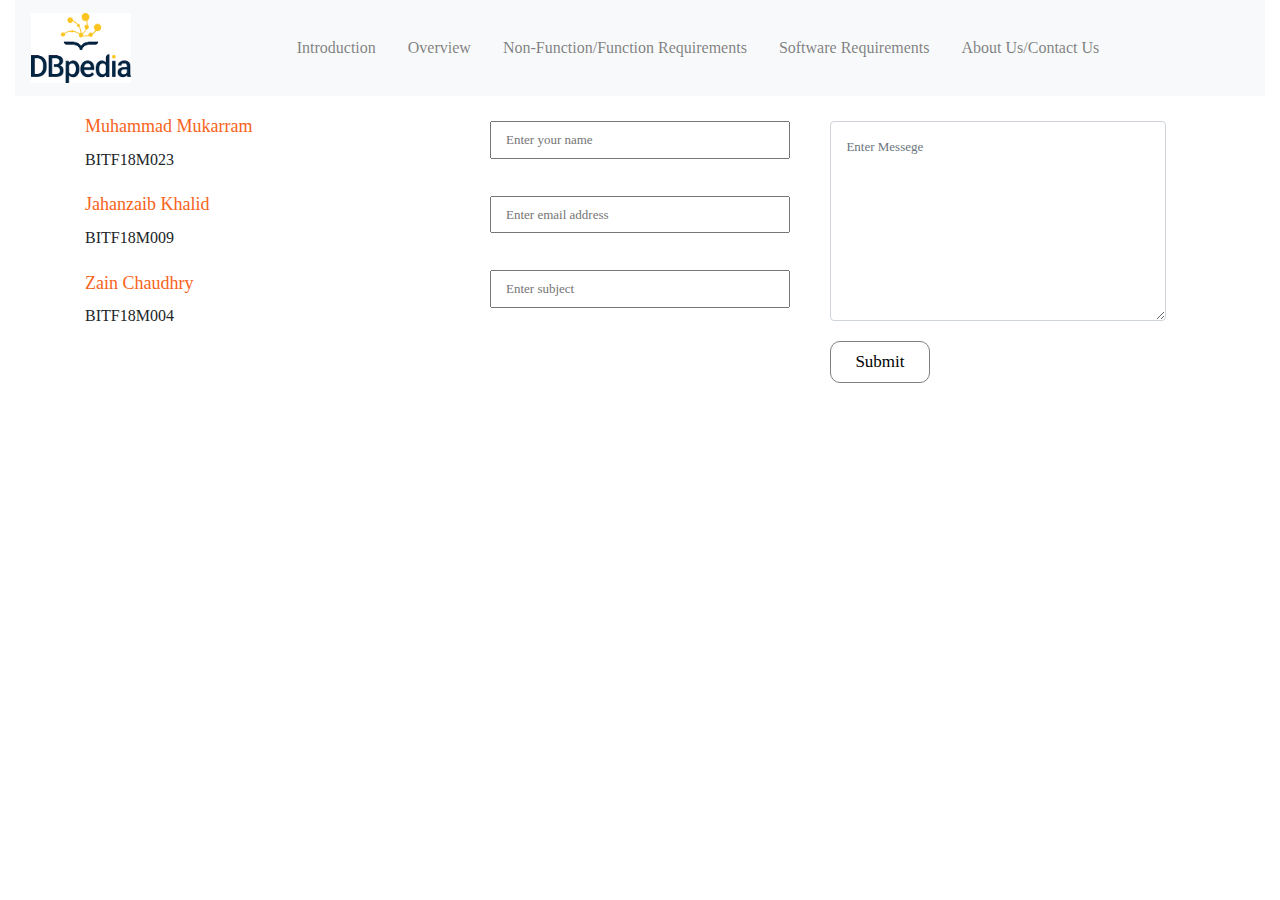
<file: about.html>
<!DOCTYPE html>
<html lang="en">
<head>
    <meta charset="UTF-8">
    <title>Title</title>
    <link rel="stylesheet" href="bootstrap.min.css">
    <script src="bootstrap.min.js"></script>
    <link rel="stylesheet" href="about.css">
    <style>

    </style>
</head>
<body>
<div class="container-fluid">
    <!-- NAVIGATION -->
    <nav class="navbar navbar-expand-lg navbar-light bg-light">
        <div class="d-flex flex-grow-1">
        <span class="w-100 d-lg-none d-block">
            <!-- hidden spacer to center brand on mobile --></span>
            <a class="navbar-brand d-none d-lg-inline-block" href="introduction.html"><img src="images/download.png"
                                                                                           style="height: 70px; width: 100px;"
                                                                                           alt="logo"> </a>
            <a class="navbar-brand-two mx-auto d-lg-none d-inline-block" href="#">
                <img src="images/download.png" style="height: 70px; width: 100px;" alt="logo">
            </a>
            <div class="w-100 text-right">
                <button class="navbar-toggler" type="button" data-toggle="collapse" data-target="#myNavbar">
                    <span class="navbar-toggler-icon"></span>
                </button>
            </div>
        </div>
        <div class="collapse navbar-collapse flex-grow-1 text-right" id="myNavbar">
            <ul class="navbar-nav ms-auto flex-nowrap">
                <li class="nav-item">
                    <a href="introduction.html" class="nav-link m-2 menu-item nav-active">Introduction</a>
                </li>
                <li class="nav-item">
                    <a href="overview.html" class="nav-link m-2 menu-item">Overview</a>
                </li>
                <li class="nav-item">
                    <a href="requirements.html" class="nav-link m-2 menu-item">Non-Function/Function Requirements</a>
                </li>
                <li class="nav-item">
                    <a href="software.html" class="nav-link m-2 menu-item">Software Requirements</a>
                </li>
                <li class="nav-item">
                    <a href="about.html" class="nav-link m-2 menu-item">About Us/Contact Us</a>
                </li>
            </ul>
        </div>
    </nav>
    <!-- END OF NAVIGATION -->
    <div class="container">

        <div class="row">
            <div class="col-4">
        <div class="contact-me">

            <div class="contact1">

                <div class="single-contact-address">
                    <div class="icon">
                        <span class="lnr lnr-home"></span>
                    </div>
                    <div class="contact-details">
                        <h5>Muhammad Mukarram</h5>
                        <p>
                            BITF18M023
                        </p>
                    </div>
                </div>
                <div class="single-contact-address">
                    <div class="icon">
                        <span class="lnr lnr-home"></span>
                    </div>
                    <div class="contact-details">
                        <h5>Jahanzaib Khalid</h5>
                        <p>
                            BITF18M009
                        </p>
                    </div>
                </div>
                <div class="single-contact-address d-flex flex-row">
                    <div class="icon">
                        <span class="lnr lnr-phone-handset"></span>
                    </div>
                    <div class="contact-details">
                        <h5>Zain Chaudhry</h5>
                        <p>BITF18M004</p>
                    </div>
                </div>

            </div>
        </div>
            </div>
            <div class="col-8">
        <form action="" method="POST">

            <div class="contact2">

                <input name="name" placeholder="Enter your name" onfocus="this.placeholder = ''" onblur="this.placeholder = 'Enter your name'" required="" type="text">
                <input name="email" placeholder="Enter email address" pattern="[A-Za-z0-9._%+-]+@[A-Za-z0-9.-]+\.[A-Za-z]{1,63}$" onfocus="this.placeholder = ''" onblur="this.placeholder = 'Enter email address'" required="" type="email">
                <input name="subject" placeholder="Enter subject" onfocus="this.placeholder = ''" onblur="this.placeholder = 'Enter subject'" required="" type="text">

            </div>
            <div class="contact3">

                <textarea class="common-textarea form-control" name="message" placeholder="Enter Messege" onfocus="this.placeholder = ''" onblur="this.placeholder = 'Enter Messege'" required=""></textarea>

            </div>

            <button>Submit</button>

        </form>
            </div>

        </div>

    </div>

</div>
</body>
</html>
</file>
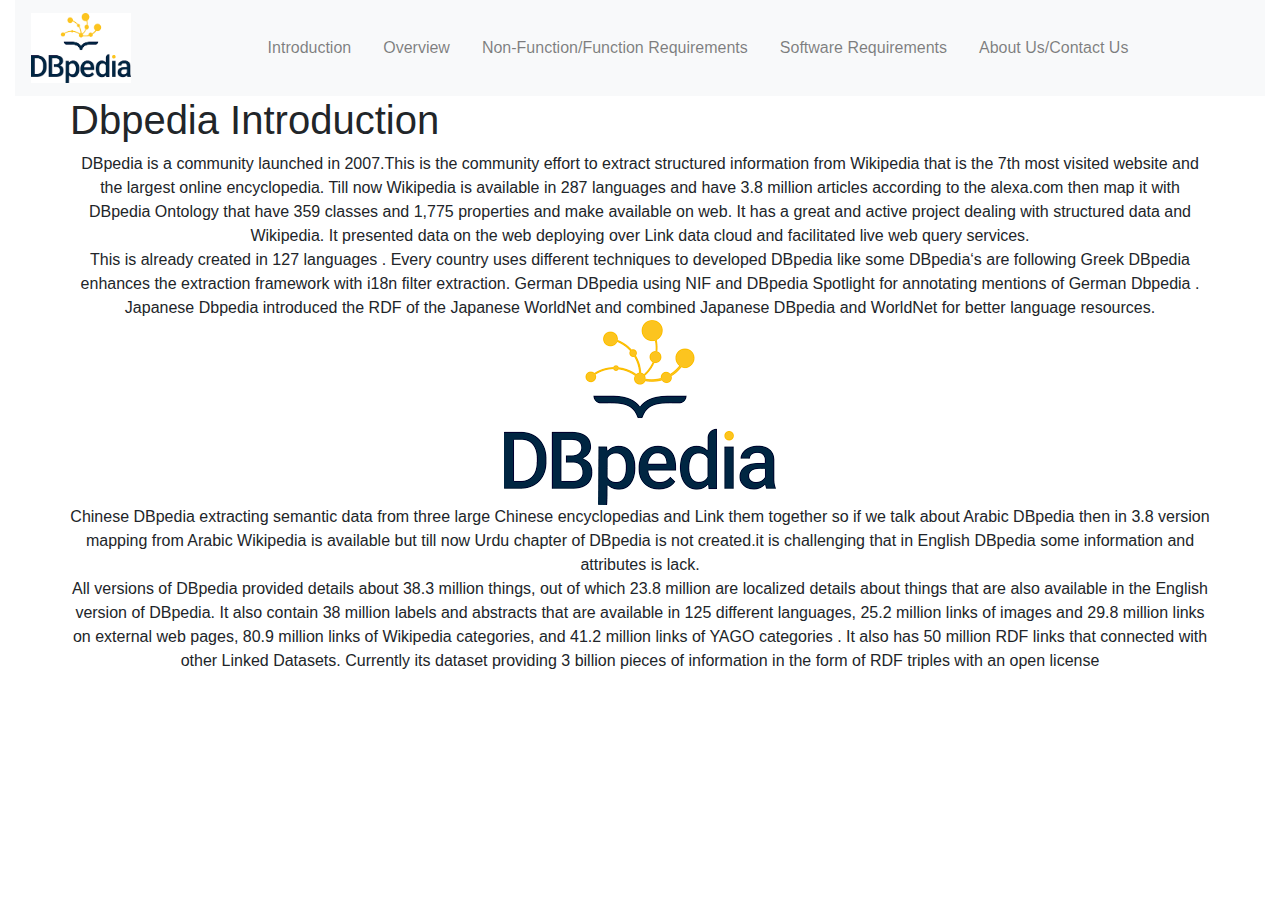
<file: introduction.html>
<!DOCTYPE html>
<html lang="en">
<head>
    <meta charset="UTF-8">
    <title>Title</title>
    <link rel="stylesheet" href="bootstrap.min.css">
    <script src="bootstrap.min.js"></script>
    <style>

    </style>
</head>
<body>
<div class="container-fluid">
    <!-- NAVIGATION -->
    <nav class="navbar navbar-expand-lg navbar-light bg-light">
        <div class="d-flex flex-grow-1">
        <span class="w-100 d-lg-none d-block">
            <!-- hidden spacer to center brand on mobile --></span>
            <a class="navbar-brand d-none d-lg-inline-block" href="introduction.html"><img src="images/download.png"
                                                                                           style="height: 70px; width: 100px;"
                                                                                           alt="logo"> </a>
            <a class="navbar-brand-two mx-auto d-lg-none d-inline-block" href="#">
                <img src="images/download.png" style="height: 70px; width: 100px;" alt="logo">
            </a>
            <div class="w-100 text-right">
                <button class="navbar-toggler" type="button" data-toggle="collapse" data-target="#myNavbar">
                    <span class="navbar-toggler-icon"></span>
                </button>
            </div>
        </div>
        <div class="collapse navbar-collapse flex-grow-1 text-right" id="myNavbar">
            <ul class="navbar-nav ms-auto flex-nowrap">
                <li class="nav-item">
                    <a href="introduction.html" class="nav-link m-2 menu-item nav-active">Introduction</a>
                </li>
                <li class="nav-item">
                    <a href="overview.html" class="nav-link m-2 menu-item">Overview</a>
                </li>
                <li class="nav-item">
                    <a href="requirements.html" class="nav-link m-2 menu-item">Non-Function/Function Requirements</a>
                </li>
                <li class="nav-item">
                    <a href="software.html" class="nav-link m-2 menu-item">Software Requirements</a>
                </li>
                <li class="nav-item">
                    <a href="about.html" class="nav-link m-2 menu-item">About Us/Contact Us</a>
                </li>
            </ul>
        </div>
    </nav>
    <!-- END OF NAVIGATION -->
    <div class="container">



        <div class="row text-center">
            <h1>Dbpedia Introduction</h1>
            <p>
                DBpedia is a community launched in 2007.This is the community effort to extract
                structured information from Wikipedia that is the 7th most visited website and the largest online
                encyclopedia. Till now Wikipedia is available in 287 languages and have 3.8 million articles
                according to the alexa.com then map it with DBpedia Ontology that have 359 classes and
                1,775 properties and make available on web. It has a great and active project dealing with
                structured data and Wikipedia. It presented data on the web deploying over Link data cloud and
                facilitated live web query services.
                <br>
                This is already created in 127 languages . Every country
                uses different techniques to developed DBpedia like some DBpedia‘s are following Greek
                DBpedia enhances the extraction framework with i18n filter extraction. German DBpedia
                using NIF and DBpedia Spotlight for annotating mentions of German Dbpedia . Japanese
                Dbpedia introduced the RDF of the Japanese WorldNet and combined Japanese DBpedia and
                WorldNet for better language resources.
                <br>
                <img src="images/download.png">
                <br>
                Chinese DBpedia extracting semantic data from three
                large Chinese encyclopedias and Link them together so if we talk about Arabic DBpedia
                then in 3.8 version mapping from Arabic Wikipedia is available but till now Urdu chapter of
                DBpedia is not created.it is challenging that in English DBpedia some information and attributes
                is lack.
                <br>
                All versions of DBpedia provided details about 38.3 million things, out of which 23.8
                million are localized details about things that are also available in the English version of
                DBpedia. It also contain 38 million labels and abstracts that are available in 125 different
                languages, 25.2 million links of images and 29.8 million links on external web pages, 80.9
                million links of Wikipedia categories, and 41.2 million links of YAGO categories . It also has
                50 million RDF links that connected with other Linked Datasets. Currently its dataset providing
                3 billion pieces of information in the form of RDF triples with an open license
            </p>

    </div>
</div>
</body>
</html>
</file>
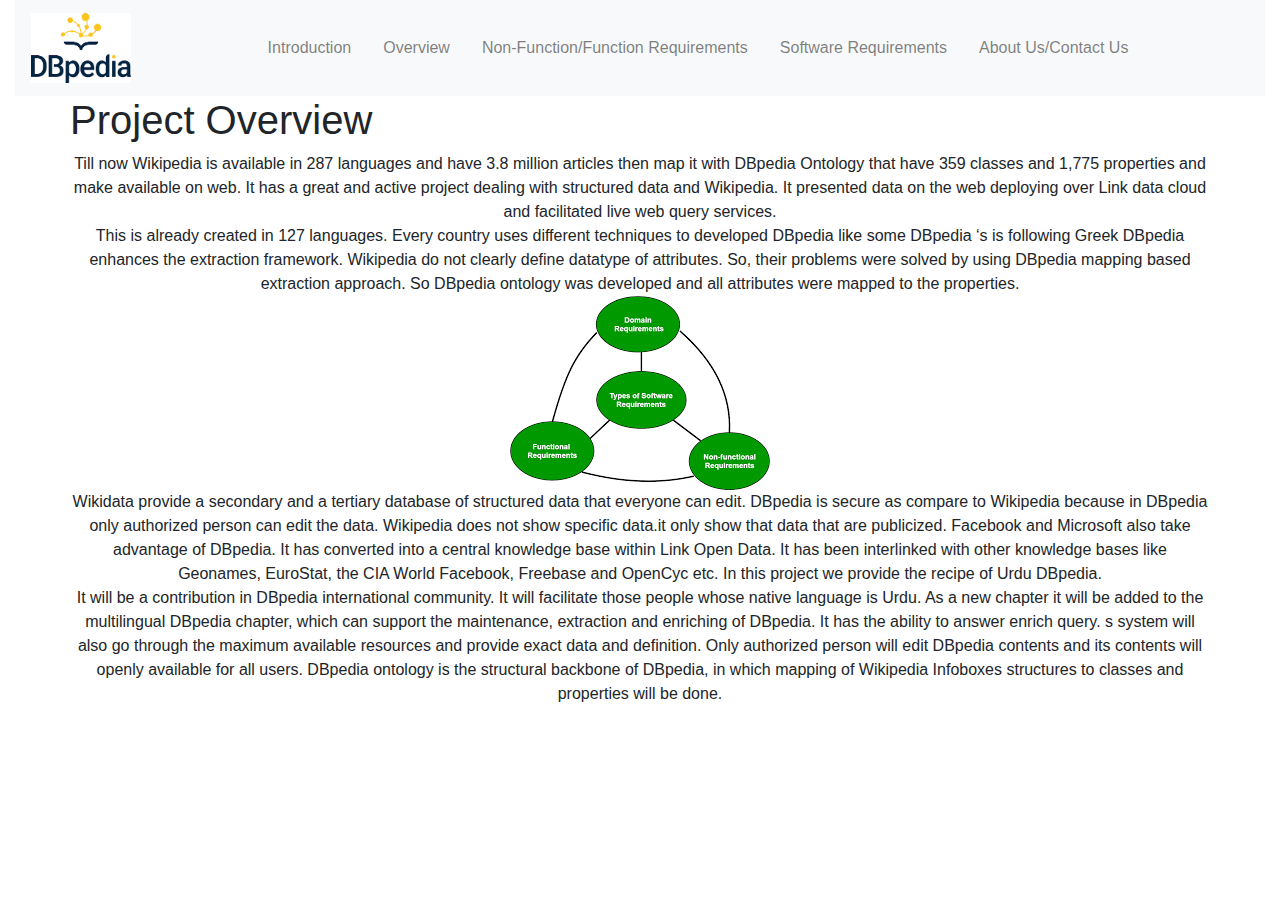
<file: overview.html>
<!DOCTYPE html>
<html lang="en">
<head>
    <meta charset="UTF-8">
    <title>Title</title>
    <link rel="stylesheet" href="bootstrap.min.css">
    <script src="bootstrap.min.js"></script>
    <style>

    </style>
</head>
<body>
<div class="container-fluid">
    <!-- NAVIGATION -->
    <nav class="navbar navbar-expand-lg navbar-light bg-light">
        <div class="d-flex flex-grow-1">
        <span class="w-100 d-lg-none d-block">
            <!-- hidden spacer to center brand on mobile --></span>
            <a class="navbar-brand d-none d-lg-inline-block" href="introduction.html"><img src="images/download.png"
                                                                                           style="height: 70px; width: 100px;"
                                                                                           alt="logo"> </a>
            <a class="navbar-brand-two mx-auto d-lg-none d-inline-block" href="#">
                <img src="images/download.png" style="height: 70px; width: 100px;" alt="logo">
            </a>
            <div class="w-100 text-right">
                <button class="navbar-toggler" type="button" data-toggle="collapse" data-target="#myNavbar">
                    <span class="navbar-toggler-icon"></span>
                </button>
            </div>
        </div>
        <div class="collapse navbar-collapse flex-grow-1 text-right" id="myNavbar">
            <ul class="navbar-nav ms-auto flex-nowrap">
                <li class="nav-item">
                    <a href="introduction.html" class="nav-link m-2 menu-item nav-active">Introduction</a>
                </li>
                <li class="nav-item">
                    <a href="overview.html" class="nav-link m-2 menu-item">Overview</a>
                </li>
                <li class="nav-item">
                    <a href="requirements.html" class="nav-link m-2 menu-item">Non-Function/Function Requirements</a>
                </li>
                <li class="nav-item">
                    <a href="software.html" class="nav-link m-2 menu-item">Software Requirements</a>
                </li>
                <li class="nav-item">
                    <a href="about.html" class="nav-link m-2 menu-item">About Us/Contact Us</a>
                </li>
            </ul>
        </div>
    </nav>
    <!-- END OF NAVIGATION -->
    <div class="container">



        <div class="row text-center">

            <h1>Project Overview</h1>
            <p>
                Till now Wikipedia is available in 287 languages and have 3.8 million articles then map it with DBpedia
                Ontology that have 359 classes and 1,775 properties and make available on web. It has a great and active
                project dealing with structured data and Wikipedia. It presented data on the web deploying over Link
                data cloud and facilitated live web query services.
                <br>
                This is already created in 127 languages. Every
                country uses different techniques to developed DBpedia like some DBpedia ‘s is following Greek DBpedia
                enhances the extraction framework. Wikipedia do not clearly define datatype of attributes. So, their
                problems were solved by using DBpedia mapping based extraction approach. So DBpedia ontology was
                developed and all attributes were mapped to the properties.
                <br>
                <img src="images/software2.png">
                <br>
                Wikidata provide a secondary and a tertiary
                database of structured data that everyone can edit. DBpedia is secure as compare to Wikipedia because in
                DBpedia only authorized person can edit the data. Wikipedia does not show specific data.it only show
                that data that are publicized. Facebook and Microsoft also take advantage of DBpedia. It has converted
                into a central knowledge base within Link Open Data. It has been interlinked with other knowledge bases
                like Geonames, EuroStat, the CIA World Facebook, Freebase and OpenCyc etc.
                In this project we provide the recipe of Urdu DBpedia.
                <br>
                It will be a contribution in DBpedia
                international community. It will facilitate those people whose native language is Urdu. As a new chapter
                it will be added to the multilingual DBpedia chapter, which can support the maintenance, extraction and
                enriching of DBpedia. It has the ability to answer enrich query. s system will also go through the
                maximum available resources and provide exact data and definition. Only authorized person will edit
                DBpedia contents and its contents will openly available for all users. DBpedia ontology is the
                structural backbone of DBpedia, in which mapping of Wikipedia Infoboxes structures to classes and
                properties will be done.
            </p>


        </div>

    </div>
</div>
</body>
</html>
</file>
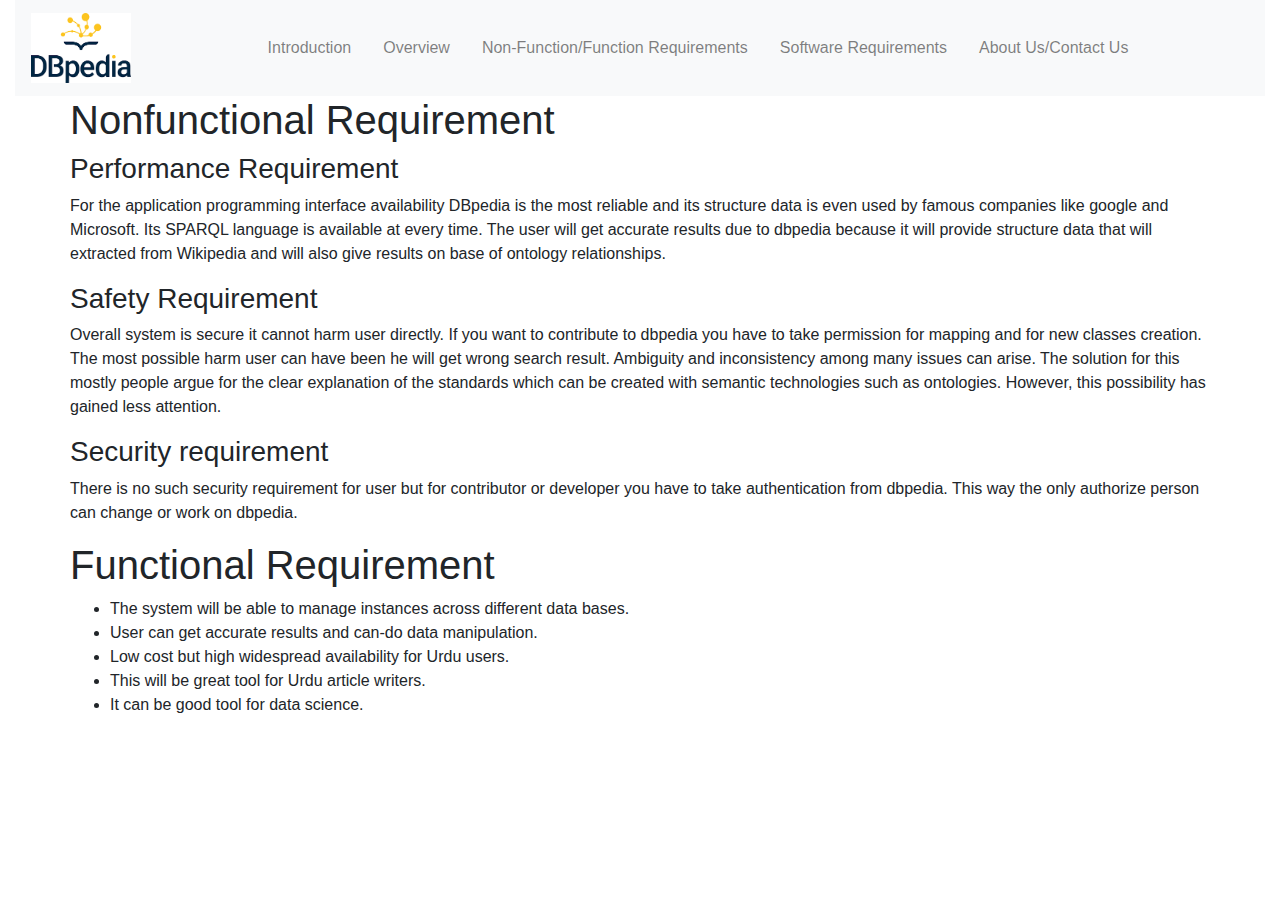
<file: requirements.html>
<!DOCTYPE html>
<html lang="en">
<head>
    <meta charset="UTF-8">
    <title>Title</title>
    <link rel="stylesheet" href="bootstrap.min.css">
    <script src="bootstrap.min.js"></script>
    <style>

    </style>
</head>
<body>
<div class="container-fluid">
    <!-- NAVIGATION -->
    <nav class="navbar navbar-expand-lg navbar-light bg-light">
        <div class="d-flex flex-grow-1">
        <span class="w-100 d-lg-none d-block">
            <!-- hidden spacer to center brand on mobile --></span>
            <a class="navbar-brand d-none d-lg-inline-block" href="introduction.html"><img src="images/download.png"
                                                                                           style="height: 70px; width: 100px;"
                                                                                           alt="logo"> </a>
            <a class="navbar-brand-two mx-auto d-lg-none d-inline-block" href="#">
                <img src="images/download.png" style="height: 70px; width: 100px;" alt="logo">
            </a>
            <div class="w-100 text-right">
                <button class="navbar-toggler" type="button" data-toggle="collapse" data-target="#myNavbar">
                    <span class="navbar-toggler-icon"></span>
                </button>
            </div>
        </div>
        <div class="collapse navbar-collapse flex-grow-1 text-right" id="myNavbar">
            <ul class="navbar-nav ms-auto flex-nowrap">
                <li class="nav-item">
                    <a href="introduction.html" class="nav-link m-2 menu-item nav-active">Introduction</a>
                </li>
                <li class="nav-item">
                    <a href="overview.html" class="nav-link m-2 menu-item">Overview</a>
                </li>
                <li class="nav-item">
                    <a href="requirements.html" class="nav-link m-2 menu-item">Non-Function/Function Requirements</a>
                </li>
                <li class="nav-item">
                    <a href="software.html" class="nav-link m-2 menu-item">Software Requirements</a>
                </li>
                <li class="nav-item">
                    <a href="about.html" class="nav-link m-2 menu-item">About Us/Contact Us</a>
                </li>
            </ul>
        </div>
    </nav>
    <!-- END OF NAVIGATION -->
    <div class="container">



        <div class="row">
            <h1 style="margin-right: 50%;">Nonfunctional Requirement</h1>
            <h3>Performance Requirement</h3>
            <p>
                For the application programming interface availability DBpedia is the most reliable and its structure
                data is even used by famous companies like google and Microsoft. Its SPARQL language is available at
                every time. The user will get accurate results due to dbpedia because it will provide structure data
                that will extracted from Wikipedia and will also give results on base of ontology relationships.
            </p>
            <h3>
                Safety Requirement
            </h3>
            <p>
                Overall system is secure it cannot harm user directly. If you want to contribute to dbpedia you have to
                take permission for mapping and for new classes creation. The most possible harm user can have been he
                will get wrong search result. Ambiguity and inconsistency among many issues can arise. The solution for
                this mostly people argue for the clear explanation of the standards which can be created with semantic
                technologies such as ontologies. However, this possibility has gained less attention.
            </p>
            <h3>
                Security requirement
            </h3>
            <p>
                There is no such security requirement for user but for contributor or developer you have to take
                authentication from dbpedia. This way the only authorize person can change or work on dbpedia.
            </p>
            <h1>
                Functional Requirement
            </h1>
            <br>
            <p style="margin-right: 50%;">
                <ul>
            <li>The system will be able to manage instances across different data bases.</li>
            <li>User can get accurate results and can-do data manipulation.</li>
            <li>Low cost but high widespread availability for Urdu users.</li>
            <li>This will be great tool for Urdu article writers.</li>
            <li>It can be good tool for data science.</li>
        </ul>
            </p>


        </div>

    </div>
</div>
</body>
</html>
</file>
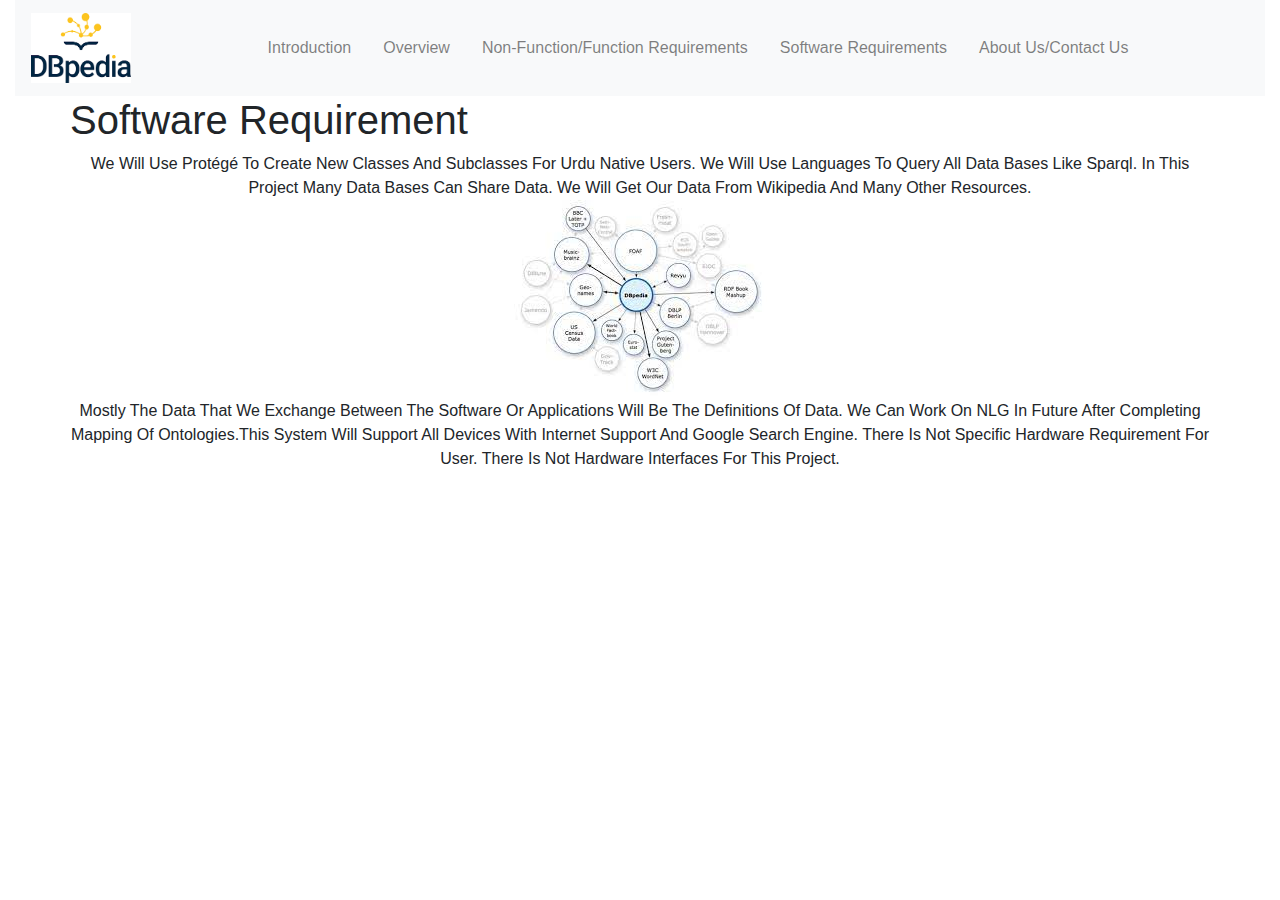
<file: software.html>
<!DOCTYPE html>
<html lang="en">
<head>
  <meta charset="UTF-8">
  <title>Title</title>
  <link rel="stylesheet" href="bootstrap.min.css">
  <script src="bootstrap.min.js"></script>
  <style>

  </style>
</head>
<body>
<div class="container-fluid">
  <!-- NAVIGATION -->
  <nav class="navbar navbar-expand-lg navbar-light bg-light">
    <div class="d-flex flex-grow-1">
        <span class="w-100 d-lg-none d-block">
            <!-- hidden spacer to center brand on mobile --></span>
      <a class="navbar-brand d-none d-lg-inline-block" href="introduction.html"><img src="images/download.png"
                                                                                     style="height: 70px; width: 100px;"
                                                                                     alt="logo"> </a>
      <a class="navbar-brand-two mx-auto d-lg-none d-inline-block" href="#">
        <img src="images/download.png" style="height: 70px; width: 100px;" alt="logo">
      </a>
      <div class="w-100 text-right">
        <button class="navbar-toggler" type="button" data-toggle="collapse" data-target="#myNavbar">
          <span class="navbar-toggler-icon"></span>
        </button>
      </div>
    </div>
    <div class="collapse navbar-collapse flex-grow-1 text-right" id="myNavbar">
      <ul class="navbar-nav ms-auto flex-nowrap">
        <li class="nav-item">
          <a href="introduction.html" class="nav-link m-2 menu-item nav-active">Introduction</a>
        </li>
        <li class="nav-item">
          <a href="overview.html" class="nav-link m-2 menu-item">Overview</a>
        </li>
        <li class="nav-item">
          <a href="requirements.html" class="nav-link m-2 menu-item">Non-Function/Function Requirements</a>
        </li>
        <li class="nav-item">
          <a href="software.html" class="nav-link m-2 menu-item">Software Requirements</a>
        </li>
        <li class="nav-item">
          <a href="about.html" class="nav-link m-2 menu-item">About Us/Contact Us</a>
        </li>
      </ul>
    </div>
  </nav>
  <!-- END OF NAVIGATION -->
  <div class="container">



    <div class="row" style="text-align: center;">
        <h1>
          Software Requirement
        </h1>
      <p style="text-transform: capitalize; word-spacing: normal;">
        We will use protégé to create new classes and subclasses for Urdu native users. We will use languages to
        query all data bases like sparql. In this project many data bases can share data. We will get our data
        from Wikipedia and many other resources.
        <br>
        <img src="images/software.jpg">
        <br>
        Mostly the data that we exchange between the software or
        applications will be the definitions of data. We can work on NLG in future after completing mapping of
        ontologies.This system will support all devices with internet support and google search engine. There is
        not specific hardware requirement for user. There is not hardware interfaces for this project.
      </p>

    </div>

  </div>
</div>
</body>
</html>
</file>
<file: about.css>
*{
    font-family: raleway-bold;
    margin: 0px;
    padding: 0px;
    box-sizing: border-box;
}
.header{
    width: 100%;
    position: fixed;
    top: 0px;
    z-index: 1;
}
.header-top{
    background: #04091e;
    padding: 16px 105px;
    padding-bottom: 31px;
}
.top-left{
    width: 50%;
    float: left;
}
.top-right{
    float: right;
    font-size: 12px;
    width: 50%;
    text-align: right;
}
.top-left ul li a{
    color: white;
    text-decoration: none;
}
.top-left ul{
    list-style: none;
}
.top-right a{
    color: white;
    text-decoration: none;
}
.top-right a:hover, .top-left ul li a:hover{
    color: #f7631b;
}
.top-right .lnr-phone-handsetz{
    margin-right: 20px;
}
.header-bottom{
    padding: 16px 105px;
    padding-bottom: 40px;
    background-color: rgba(4, 9, 30, 0.9);
    border-bottom: 1px solid #39353e;
    border: transparent;
}
.bottom-left{
    width: 30%;
    float: left;
}
.bottom-right{
    width: 70%;
    float: right;
}
.bottom-right ul li{
    float: left;
    text-decoration: none;
    margin-left: 30px;
    list-style: none;
}
.bottom-right ul{
    float: right;
}
.bottom-right ul li a{
    color: white;
    text-decoration: none;
    font-size: 15px;
}
.bottom-right ul li a:hover{
    color: #f7631b;
}
.fa-bars{
    display: none;
}

.single-footer-widget{
    float: left;
    background: #04091E;
    margin-right: 45px;
}
.single-footer-widget img{
    width: 120px;
}
.single-footer-widget h4{
    color: white;
}
.single-footer-widget ul li a{
    text-decoration: none;
    color: #777;
}
.single-footer-widget ul li a:hover{
    color: #f7631b;
}
.single-footer-widget ul{
    margin-top: 25px;
    line-height: 2.3;
    list-style: none;
}
.footer-row{
    height: 260px;
}
.footer-area{

    margin-top: 50px;
    padding: 20px 105px;
}

.footer-section{
    background-color: #04091E;
    padding: 39px 105px;
}

.footer-social{
    float: right;
}

.footer-text{
    display: inline;
    color: white;
}
.footer-text a {
    color: #f7631b;
    text-decoration: none;
}

.footer-social a{
    color: white;
}
.footer-text a:hover{
    color: #f7631b;
}
.contact-details h5{
    color: #f7631b;
}
.fa-arrow-up{
    float: right;
    margin-left: 40px;
    font-size: 26px;
    color: white;
}

.view {
    height: 72%;
}
.about_cont {
    position: relative;
}
.about_sec {
    text-align: center;
    position: absolute;
    left: 47%;
    top: 244px;
    color: white;
}
.h1-responsive {
    color: white;
    font-size: 48px;
}
.about_sec p a {
    color: #fff;
    font-weight: 500;
    font-size: 20px;
    text-decoration: none;
}
.contact1 h5{
    font-size: 18px;
}
.about_sec p a:hover{
    color: #f7631b;
}
.map{
    padding: 60px 105px;
    width: 100%;
}
.single-contact-address{
    margin-top: 20px;
    line-height: 1.8;
}
.contact2, .contact3{
    float: left;
    width: 48%;
}
.contact1{
    float: left;
    width: 100%;
}
.contact2{
    padding: 25px 25px;
}
.contact2 input{
    width: 100%;
    font-size: 13px;
    padding: 7px 14px;
    margin-bottom: 37px;
}
.contact3{
    padding-top: 25px;
    padding-left: 15px;
}

.contact3 textarea{
    height: 200px;
    padding: 15px;
    width: 100%;
    font-size: 13px;
}
iframe{
    margin-bottom: 55px;
}
.login-box {
    width: 100%;
    margin: auto;
    max-width: 748px;
    margin-top: 100px;
    min-height: 1150px;
    position: relative;
    box-shadow: -8px 10px 35px grey;
}
.login-snip {
    width: 100%;
    height: 100%;
    position: absolute;
    padding: 50px 70px;
    background: #272727;
    color: white;
}
a{
    text-decoration: none;
    outline: 0;
}
.login-space .group {
    margin-bottom: 15px;
}
.foot {
    text-align: center;
}
.login-snip .tab {
    font-size: 22px;
    margin-right: 15px;
    padding-bottom: 5px;
    margin: 0 15px 10px 0;
    display: inline-block;
    border-bottom: 2px solid transparent;
}
.img-fluid {
    max-width: 32%;
    height: 90px;
    margin-left: 41%;
}
.group label{
    display: block;
    margin-bottom: 13px;
}
.gender input{
    width: 20px !important;
    margin-left: 20px;
}
.group input{
    padding: 17px 14px;
    width: 60%;
    border: none;
    border-radius: 23px;
}
.group ul{
    list-style: none;
}
.gender ul li{
    float: left;
}

.login-snip h1{
    margin: 30px 0px;
    margin-left: 29%;
}
.login-snip h3{
    margin-bottom: 19px;
}
.games, .gender ul li{
    margin-bottom: 12px;
}
.group .button :hover{
    background-color: #f7631b;
}
.group div{
    display: inline;
}
.gallery{
    width: 70%;
    margin: 0 auto;
    border: 1px solid transparent;
    background-color: #04091E;
    text-align: center;
    margin-top: 50px;
    box-shadow: -2px 12px 60px grey;
    padding: 0px 45px;
    color: white;
    margin-bottom: 50px;
}
.gallery h1{
    margin: 20px 0px;
}

.gallery .img-div{
    display: inline-block;
    width: 235px;
    padding: 11px;
    height: 170px;
}
.img-div a img{
    width: 100%;
    height: 100%;
}
.img-div:hover img{
    transform: scale(0.9);
    transition: 1s;
    opacity: 0.5;
}
.login{
    min-height: 740px !important;
}
.submit{
    width: 100px !important;
    margin: 0 auto;
}
.submit input{
    padding: 9px !important;
    width: 100%;
    border-radius: 12px;
    margin-top: 17px;
}
.foot a{
    color: white;
}
.foot a:hover{
    color: #f7631b;
}
.hr {
    height: 2px;
    margin: 60px 0 50px 0;
    background: rgba(255, 255, 255, .2);
}
.login-row{
    max-width: 70%;
    margin: 0 auto;
    padding: 40px 100px;
}
.heading2{
    margin-top: 20px;
}

.login-row .news-image{
    width: 100%;
    margin: 50px 0px;
}
.login-row h1{
    margin-bottom: 15px;
    animation: myanimation 1s infinite;
    position: relative;
    margin-left: 38%;
}
.hregist{
    margin-left: 27% !important;
}

.home h1{
    animation: none !important;

}

@keyframes myanimation{
0%: {color: yellow;}
25%: {color: green;}
50%: {color: blue;}
75% {color: red;}
100%: {color: #04091E;}
}

.login-row p{
    line-height: 1.8;
    color: #272727;
    line-height: 1.8;

}
.clear{
    clear: both;
}
.fa-envelope, .fa-phone-square{
    display: none;
}
form button, .submit input{
    border: 1px solid gray;
    margin-top: 20px;
    padding: 7px 24px;
    border-radius: 10px;
    background: none;
    margin-left: 15px;
    font-size: 17px;
}
form button:hover, .submit input:hover{
    background: green;
    color: white;
}
.group select{
    padding: 3px;
    background: none;
    border: 1px solid gray;
    color: whitesmoke;
    font-size: 18px;
}
.group select option{
    color: red;
}





@media screen and (max-width: 385px){
    .bottom-right ul li{
        display: none;
        float: none;
        margin-left: 0px;
        padding: 9px 10px;
        border-bottom: 1px solid gray;
    }
    .bottom-right ul li:hover{
        background-color: red;
    }
    .fa-bars{
        display: block;
        float: right;
        font-size: 29px;
        color: white;
    }
    .login-snip h1{
        margin-left: 14%;
    }
    .about_sec {
        left: 35%;
        top: 205px;
    }
    .about_sec p a {
        font-size: 16px;
    }
    .about_sec p{
        margin-top: 9px;
    }
    .login-row h1{
        margin-left: 23%;
    }
    .header-top{
        padding: 16px 19px;
        padding-bottom: 31px;
    }
    .top-left{
        width: 10%;
    }
    .top-right{
        width: 90%;
    }
    .header-bottom{
        padding: 16px 19px;
        padding-bottom: 40px;
    }
    .single-footer-widget{
        float: none;
        margin-top: 40px;
    }
    .footer-section{
        padding: 1px 30px;
        padding-bottom: 25px;

    }
    .footer-row{
        height: 750px;
    }
    .footer-bottom{
        line-height: 1.4;
    }

    .map {
        padding: 60px 15px;
    }
    .contact-me{
        /* float: none; */
        padding: 0px 25px;
    }
    .contact2, .contact1, .contact3 {
        width: 100%;
        float: none;
    }
    .contact2 {
        padding: 25px 25px;
    }
    .contact3 {
        padding-top: 25px;
        padding: 0px 15px;
    }
    .footer-section {
        margin-top: 0px;
    }
    .login-snip {
        padding: 50px 30px;

    }
    .group input {
        width: 80%;
    }
    .login-box {
        min-height: 1240px;
        margin-bottom: 100px;
    }
    .img-fluid {
        max-width: 43%;
        margin-left: 31%;
    }
    .gallery{
        width: 86%;
    }
    .login-row {
        max-width: 85%;
        padding: 0px 0px;

    }
    .fa-envelope, .fa-phone-square{
        display: block;
        font-size: 16px;
        display: inline;
    }
    .top-right a span{
        display: none;
    }
    .bottom-left, .bottom-right{
        float: none;
        width: 100%;
    }
    .bottom-right ul{
        float: left;
        width: 100%;
    }

}
</file>
